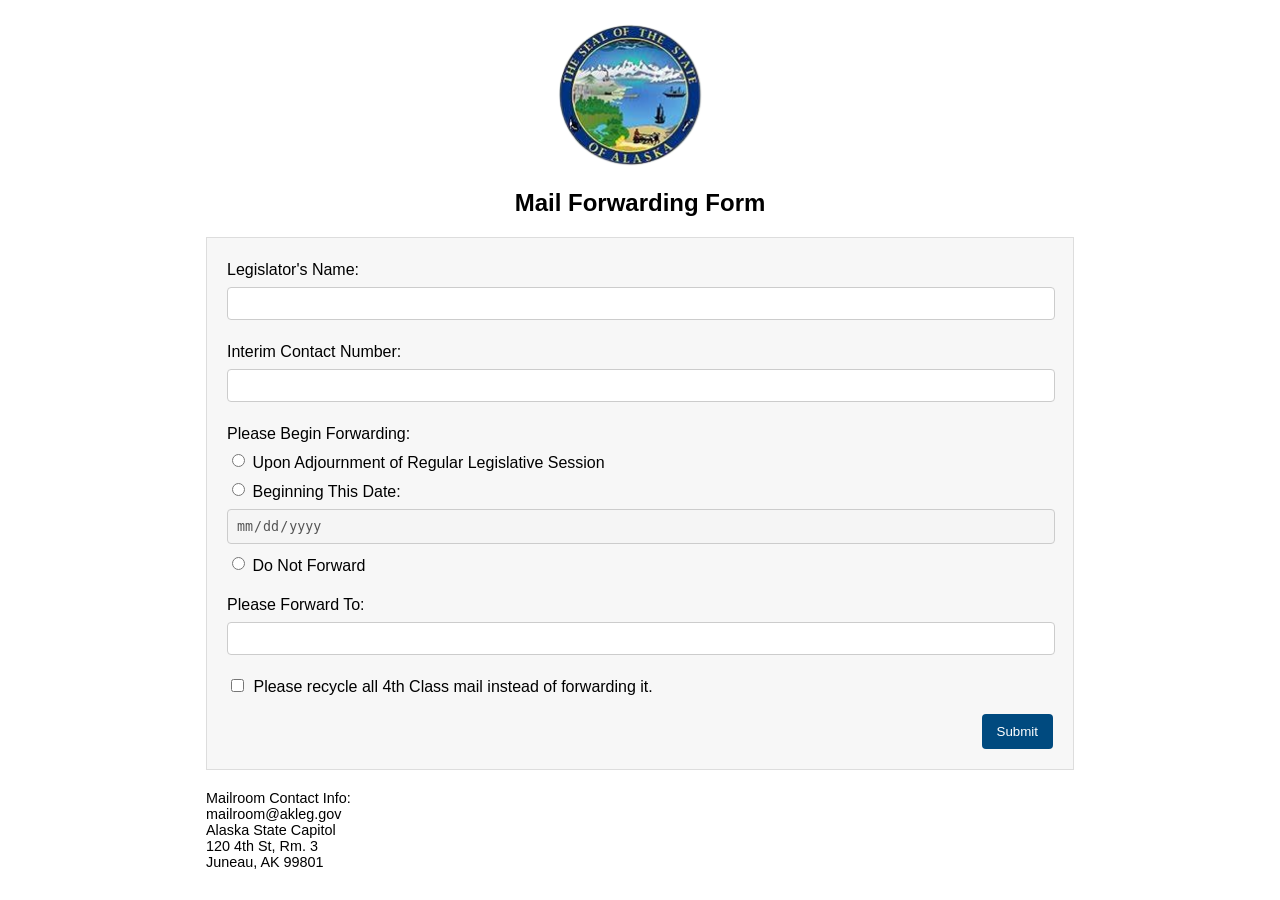
<file: index.html>
<!DOCTYPE html>
<html lang="en">
<head>
<meta charset="UTF-8">
<meta name="viewport" content="width=device-width, initial-scale=1.0">
<title>Mail Forwarding Form</title>
<link rel="stylesheet" href="style.css"> 
</head>
<body>

<div class="form-container">
  <img src="SEAL.png" alt="Seal" style="display: block; margin-left: auto; margin-right: auto; width: 20%;">
  <h2>Mail Forwarding Form</h2>
  <form action="https://formspree.io/f/xoqgalgp" method="POST">
    <div class="form-group">
      <label for="legislatorsName">Legislator's Name:</label>
      <input type="text" id="legislatorsName" name="legislatorsName" required>
    </div>
    
    <div class="form-group">
      <label for="interimContactNumber">Interim Contact Number:</label>
      <input type="text" id="interimContactNumber" name="interimContactNumber" required>
    </div>

    <div class="form-group">
      <label class="checkbox-label">Please Begin Forwarding:</label>
    <div>
      <input type="radio" id="adjournment" name="beginForwarding" value="adjournment">
      <label class="inline-label" for="adjournment">Upon Adjournment of Regular Legislative Session</label>
    </div>
    <div>
      <input type="radio" id="specificDate" name="beginForwarding" value="specificDate">
      <label class="inline-label" for="specificDate">Beginning This Date:</label>
      <input type="date" id="startDate" name="startDate" disabled>
    </div>
    <div>
      <input type="radio" id="doNotForward" name="beginForwarding" value="doNotForward">
      <label class="inline-label" for="doNotForward">Do Not Forward</label>
    </div>
    </div>


    <div class="form-group">
      <label for="forwardTo">Please Forward To:</label>
      <input type="text" id="forwardTo" name="forwardTo" required>
    </div>
    
    <div class="form-group">
      <input type="checkbox" id="recycleMail" name="recycleMail" value="yes">
      <label for="recycleMail">Please recycle all 4th Class mail instead of forwarding it.</label>
    </div>

    <div class="button-container">
      <button type="submit">Submit</button>
    </div>
  </form>
  
  <div class="contact-info">
    <p>Mailroom Contact Info:<br>
    mailroom@akleg.gov<br>
    Alaska State Capitol<br>
    120 4th St, Rm. 3<br>
    Juneau, AK 99801</p>
  </div>
</div>

  <script>
document.addEventListener('DOMContentLoaded', function () {
  // function to enable/disable the date input based on the radio button selection
  function toggleDateInput() {
    // check if the 'specificDate' radio button is checked
    var isDateSelected = document.getElementById('specificDate').checked;
    // enables the date input if 'specificDate' is checked, disable otherwise
    document.getElementById('startDate').disabled = !isDateSelected;
  }

  // attach the toggle function to the radio buttons
  var radioButtons = document.querySelectorAll('input[name="beginForwarding"]');
  radioButtons.forEach(function(button) {
    button.addEventListener('change', toggleDateInput);
  });

  // call the function to set the initial state
  toggleDateInput();
});
</script>

</body>
</html>
</file>
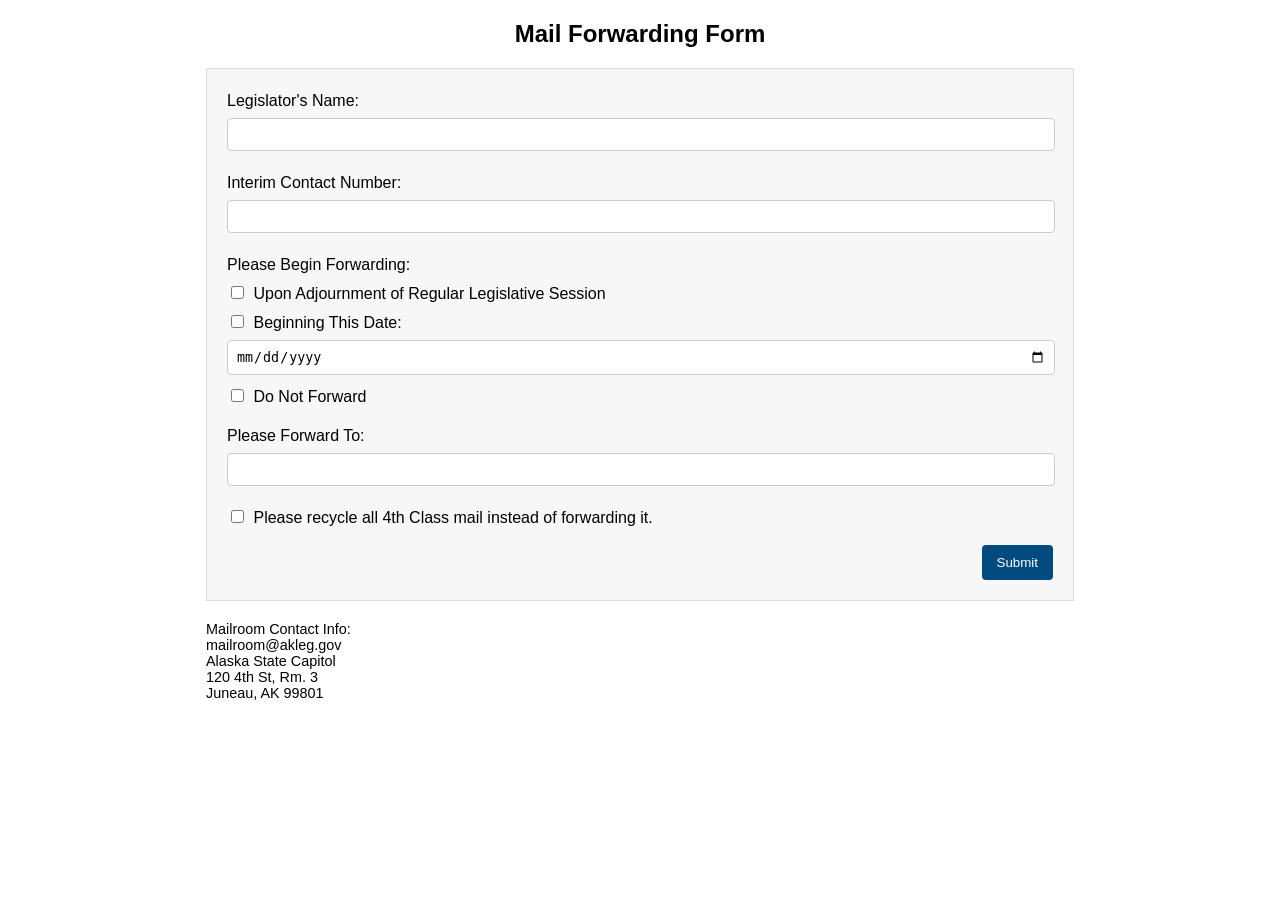
<file: main.html>
<!DOCTYPE html>
<html lang="en">
<head>
<meta charset="UTF-8">
<meta name="viewport" content="width=device-width, initial-scale=1.0">
<title>Mail Forwarding Form</title>
<link rel="stylesheet" href="style.css"> <!-- Make sure this path is correct -->
</head>
<body>

<div class="form-container">
  <h2>Mail Forwarding Form</h2>
  <form action="https://formspree.io/f/xoqgalgp" method="POST">
    <div class="form-group">
      <label for="legislatorsName">Legislator's Name:</label>
      <input type="text" id="legislatorsName" name="legislatorsName" required>
    </div>
    
    <div class="form-group">
      <label for="interimContactNumber">Interim Contact Number:</label>
      <input type="text" id="interimContactNumber" name="interimContactNumber" required>
    </div>

    <div class="form-group">
      <label class="checkbox-label">Please Begin Forwarding:</label>
      <div>
        <input type="checkbox" id="adjournment" name="beginForwarding" value="adjournment">
        <label class="inline-label" for="adjournment">Upon Adjournment of Regular Legislative Session</label>
      </div>
      <div>
        <input type="checkbox" id="specificDate" name="beginForwarding" value="specificDate">
        <label class="inline-label" for="specificDate">Beginning This Date:</label>
        <input type="date" id="startDate" name="startDate">
      </div>
      <div>
        <input type="checkbox" id="doNotForward" name="beginForwarding" value="doNotForward">
        <label class="inline-label" for="doNotForward">Do Not Forward</label>
      </div>
    </div>

    <div class="form-group">
      <label for="forwardTo">Please Forward To:</label>
      <input type="text" id="forwardTo" name="forwardTo" required>
    </div>
    
    <div class="form-group">
      <input type="checkbox" id="recycleMail" name="recycleMail" value="yes">
      <label for="recycleMail">Please recycle all 4th Class mail instead of forwarding it.</label>
    </div>

    <div class="button-container">
      <button type="submit">Submit</button>
    </div>
  </form>
  
  <div class="contact-info">
    <p>Mailroom Contact Info:<br>
    mailroom@akleg.gov<br>
    Alaska State Capitol<br>
    120 4th St, Rm. 3<br>
    Juneau, AK 99801</p>
  </div>
</div>

</body>
</html>
</file>
<file: style.css>
body {
  font-family: 'Arial', sans-serif;
  margin: 20px;
}
.form-container {
  width: 70%;
  margin: auto;
}
h2 {
  text-align: center;
}
form {
  background-color: #f7f7f7;
  padding: 20px;
  border: 1px solid #ddd;
  margin-top: 20px;
}
.form-group {
  margin-bottom: 10px;
}
label {
  display: inline-block;
  margin-right: 10px;
  /* Aligns text to the top to match the checkbox */
  vertical-align: top;
  margin-bottom: 5px;
  /* make sure the same as checkbox height */
  line-height: 24px;
}
input[type=text], input[type=email], input[type=date], textarea {
  width: calc(100% - 16px);
  padding: 8px;
  margin-bottom: 10px;
  border: 1px solid #ccc;
  border-radius: 4px;
}
input[type=checkbox] {
  /* Align checkbox to the top with the text */
  vertical-align: top;
  margin-right: 5px;
  /* Adjusts margin to align with the text */
  margin-top: 4px;
}
.button-container {
  text-align: right;
}
button {
  padding: 10px 15px;
  background-color: #004A7F;
  color: white;
  border: none;
  border-radius: 4px;
  cursor: pointer;
}
button:hover {
  background-color: #003366;
}
.contact-info {
  font-size: 0.9em;
  margin-top: 20px;
}
</file>
